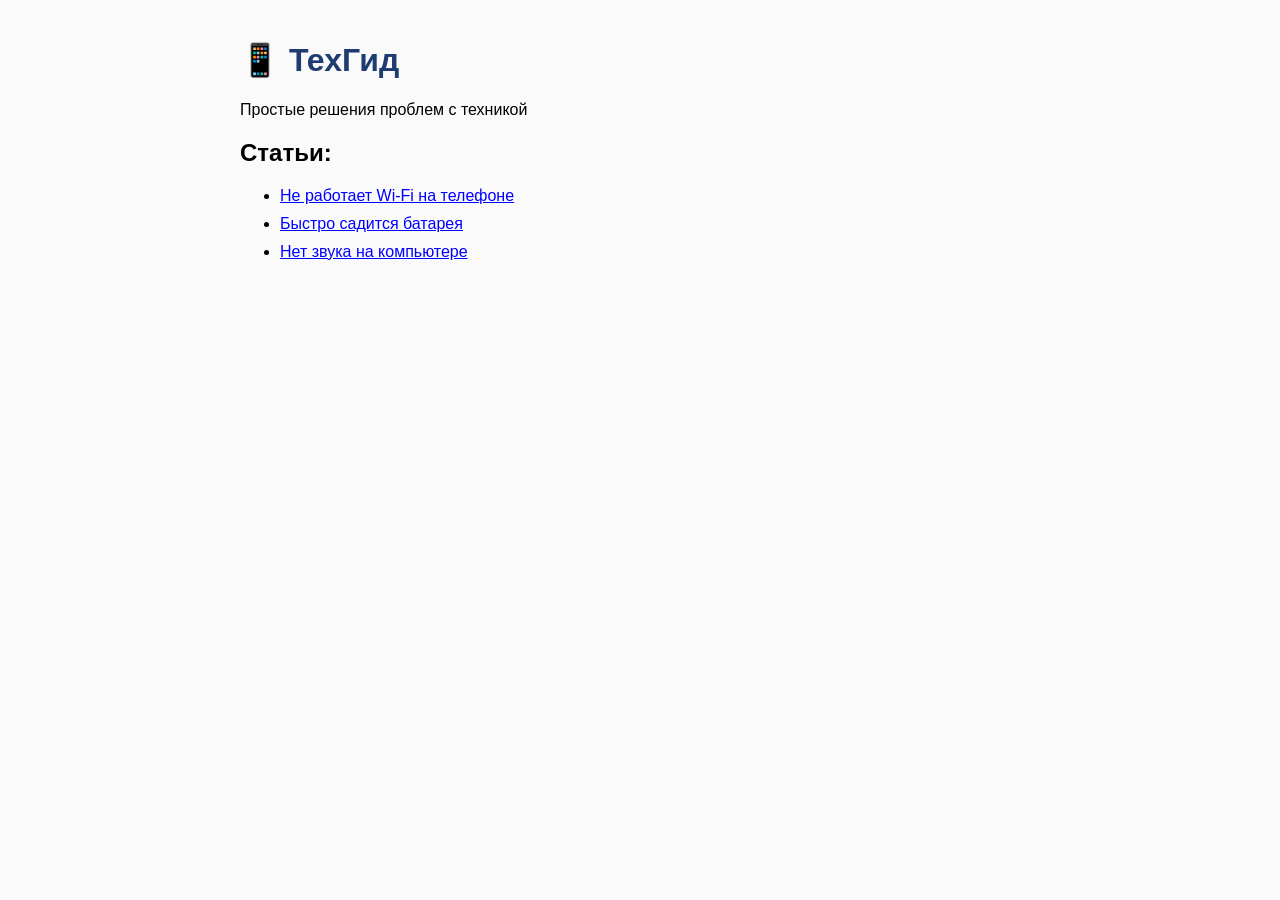
<file: index.html>
<!DOCTYPE html>
<html lang="ru">
<head>
<meta charset="UTF-8">
<title>ТехГид — решения проблем</title>
<meta name="description" content="Гайды по телефону, ПК и интернету">
<link rel="stylesheet" href="style.css">
</head>

<body>

<h1>📱 ТехГид</h1>
<p>Простые решения проблем с техникой</p>

<h2>Статьи:</h2>

<ul>
<li><a href="wifi-ne-rabotaet.html">Не работает Wi-Fi на телефоне</a></li>
<li><a href="battery.html">Быстро садится батарея</a></li>
<li><a href="no-sound.html">Нет звука на компьютере</a></li>
</ul>

</body>
</html>
</file>
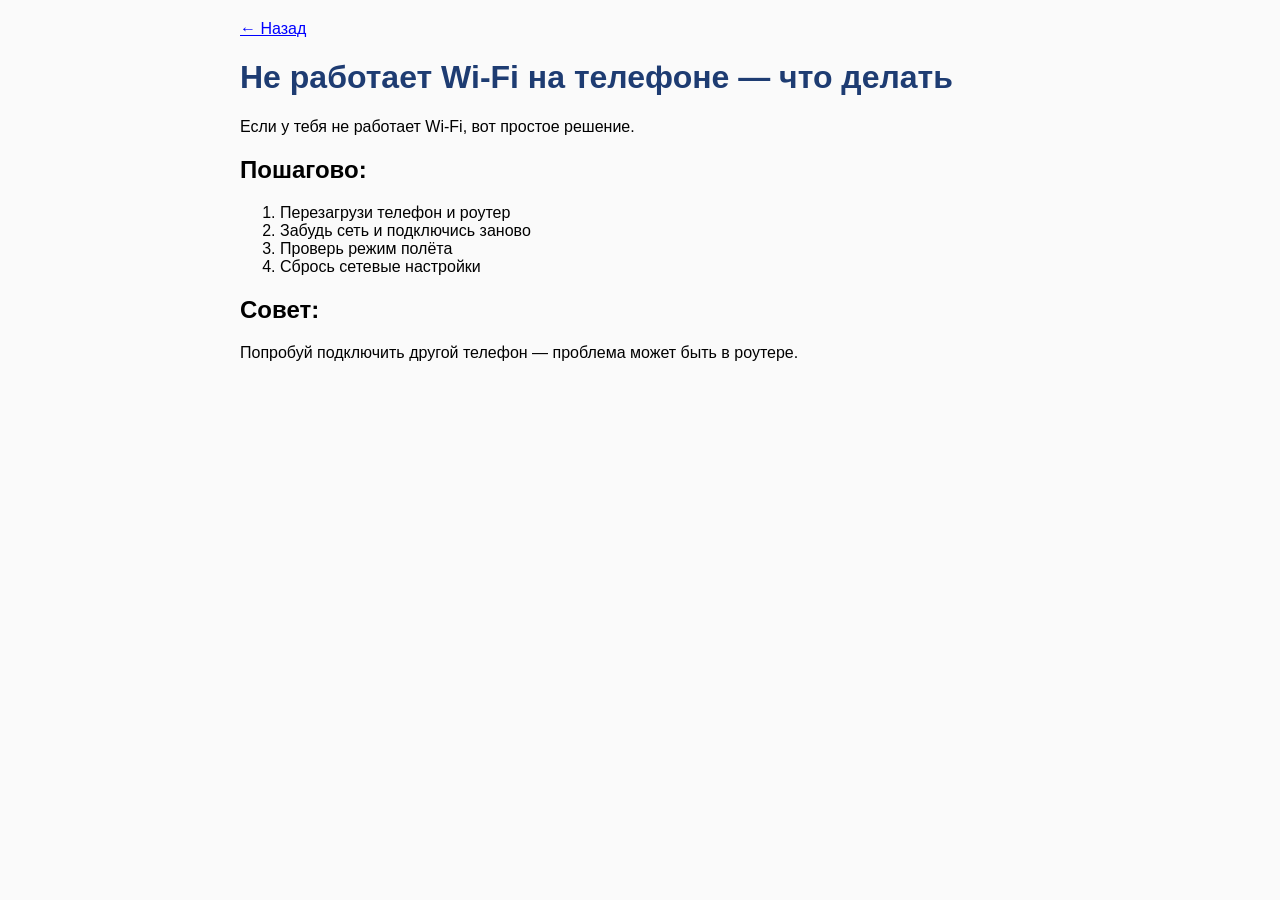
<file: wifi-ne-rabotaet.html>
<!DOCTYPE html>
<html lang="ru">
<head>
<meta charset="UTF-8">
<title>Не работает Wi-Fi на телефоне — что делать</title>
<meta name="description" content="Решение проблемы с Wi-Fi на телефоне">
<link rel="stylesheet" href="style.css">
</head>

<body>

<a href="index.html">← Назад</a>

<h1>Не работает Wi-Fi на телефоне — что делать</h1>

<p>Если у тебя не работает Wi-Fi, вот простое решение.</p>

<h2>Пошагово:</h2>

<ol>
<li>Перезагрузи телефон и роутер</li>
<li>Забудь сеть и подключись заново</li>
<li>Проверь режим полёта</li>
<li>Сбрось сетевые настройки</li>
</ol>

<h2>Совет:</h2>
<p>Попробуй подключить другой телефон — проблема может быть в роутере.</p>

</body>
</html>
</file>
<file: style.css>
body {
    font-family: Arial;
    max-width: 800px;
    margin: auto;
    padding: 20px;
    background: #fafafa;
}

h1 {
    color: #1e3c72;
}

a {
    color: blue;
}

ul li {
    margin: 10px 0;
}
</file>
